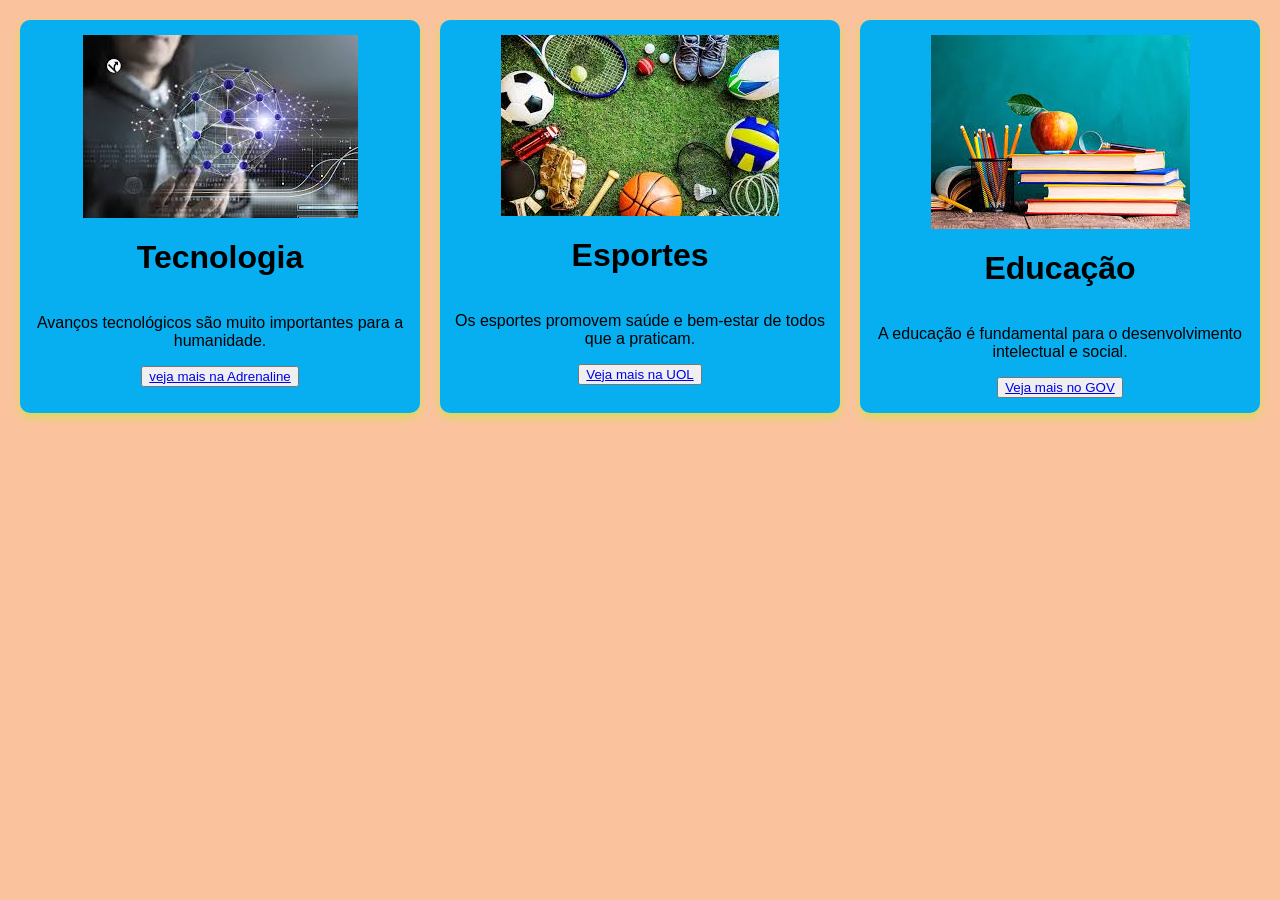
<file: atividade3web/index.html>
<!DOCTYPE html>
<html lang="pt-br">
<head>
  <meta charset="UTF-8">
  <title>Explicações sobre tecnologia,esportes e educação</title>
  <link rel="stylesheet" href="style.css">
</head>
<body>

  <div class="container">
    
    <div class="card">
      <img src="tecnologia.png" alt="Tecnologia">
      <h1>Tecnologia</h1>
      <p>Avanços tecnológicos são muito importantes para a humanidade.</p>
      <button><a href="https://www.adrenaline.com.br">veja mais na Adrenaline</a></button>
    </div>

    <div class="card">
      <img src="Esporte.png" alt="Esportes">
      <h1>Esportes</h1>
      <p>Os esportes promovem saúde e bem-estar de todos que a praticam.</p>
      <button><a href="https://www.uol.com.br">Veja mais na UOL</a></button>
    </div>

    <div class="card">
      <img src="Educação.png" alt="Educação">
      <h1>Educação</h1>
      <p>A educação é fundamental para o desenvolvimento intelectual e social.</p>
      <button><a href="https://www.gov.br">Veja mais no GOV</a></button>
    </div>

  </div>

</body>
</html>
</file>
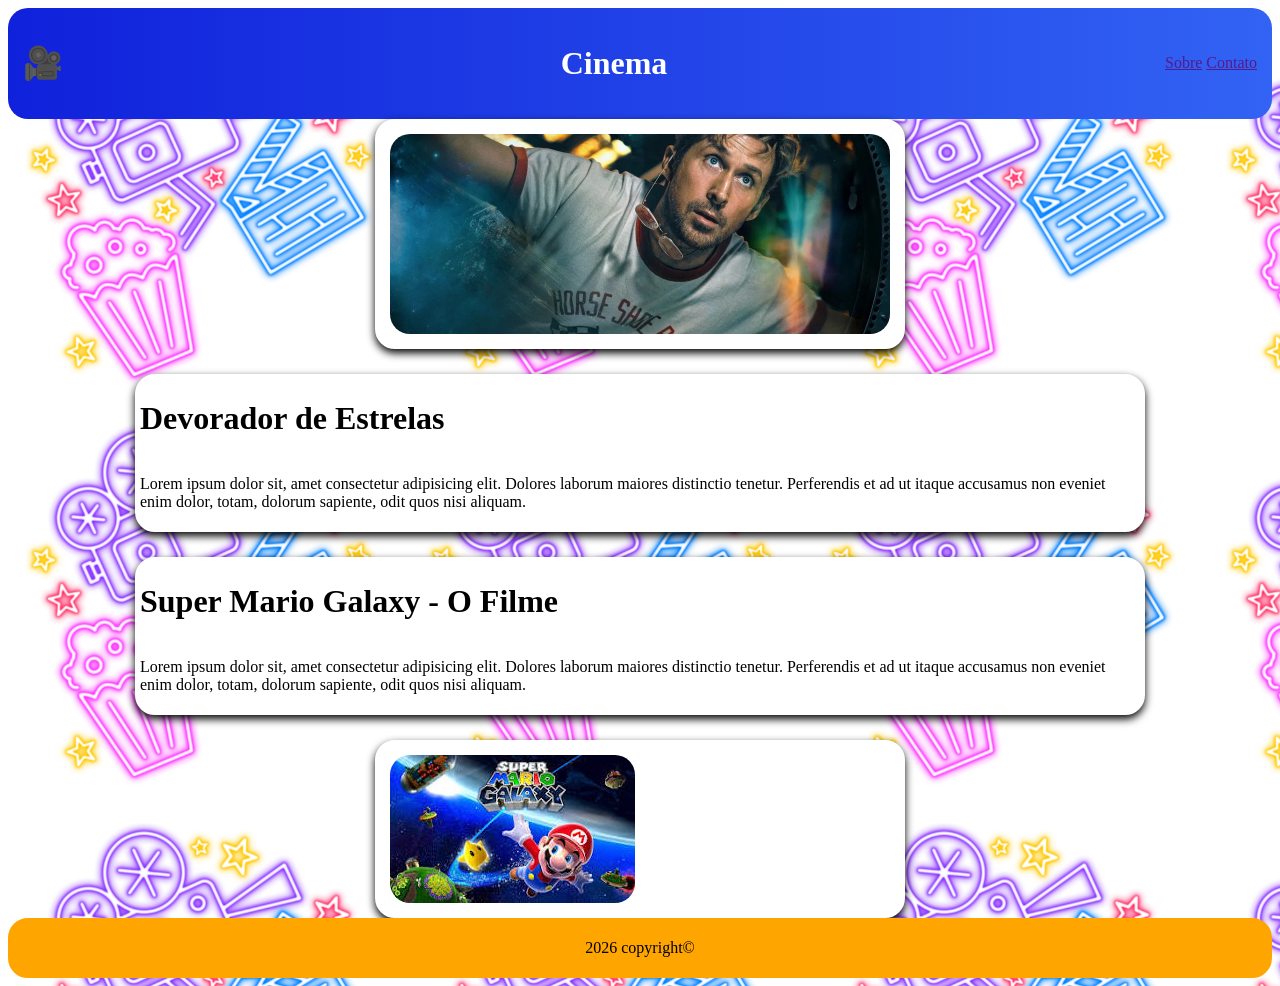
<file: atividade4/index.html>
<!DOCTYPE html>
<html lang="en">
<head>
    <meta charset="UTF-8">
    <meta name="viewport" content="width=device-width, initial-scale=1.0">
    <title>Document</title>
    <link rel="stylesheet" href="style.css">
</head>
<body>

    <header>
        <h1>🎥</h1>
        <h1>Cinema</h1>
        <nav>
            <a href="">Sobre</a>
            <a href="">Contato</a>
        </nav>

    </header>


<div class="tela">
    <div class="Imagem">
        <img src="devoradores.webp" >

    </div>


    <div class="Texto">
        <h1>Devorador de Estrelas</h1>
        <p>Lorem ipsum dolor sit, amet consectetur adipisicing elit. Dolores laborum maiores distinctio tenetur. Perferendis et ad ut itaque accusamus non eveniet enim dolor, totam, dolorum sapiente, odit quos nisi aliquam.</p>
        
    </div>

    <div class="Texto">
        <h1>Super Mario Galaxy - O Filme</h1>
        <p>Lorem ipsum dolor sit, amet consectetur adipisicing elit. Dolores laborum maiores distinctio tenetur. Perferendis et ad ut itaque accusamus non eveniet enim dolor, totam, dolorum sapiente, odit quos nisi aliquam.</p>
    </div>

    <div class="Imagem">
        <img src="mario.png">

    </div>

    
    

</div>

    <footer>
        <p>2026 copyright&copy;</p>


    </footer>



    
</body>
</html>
</file>
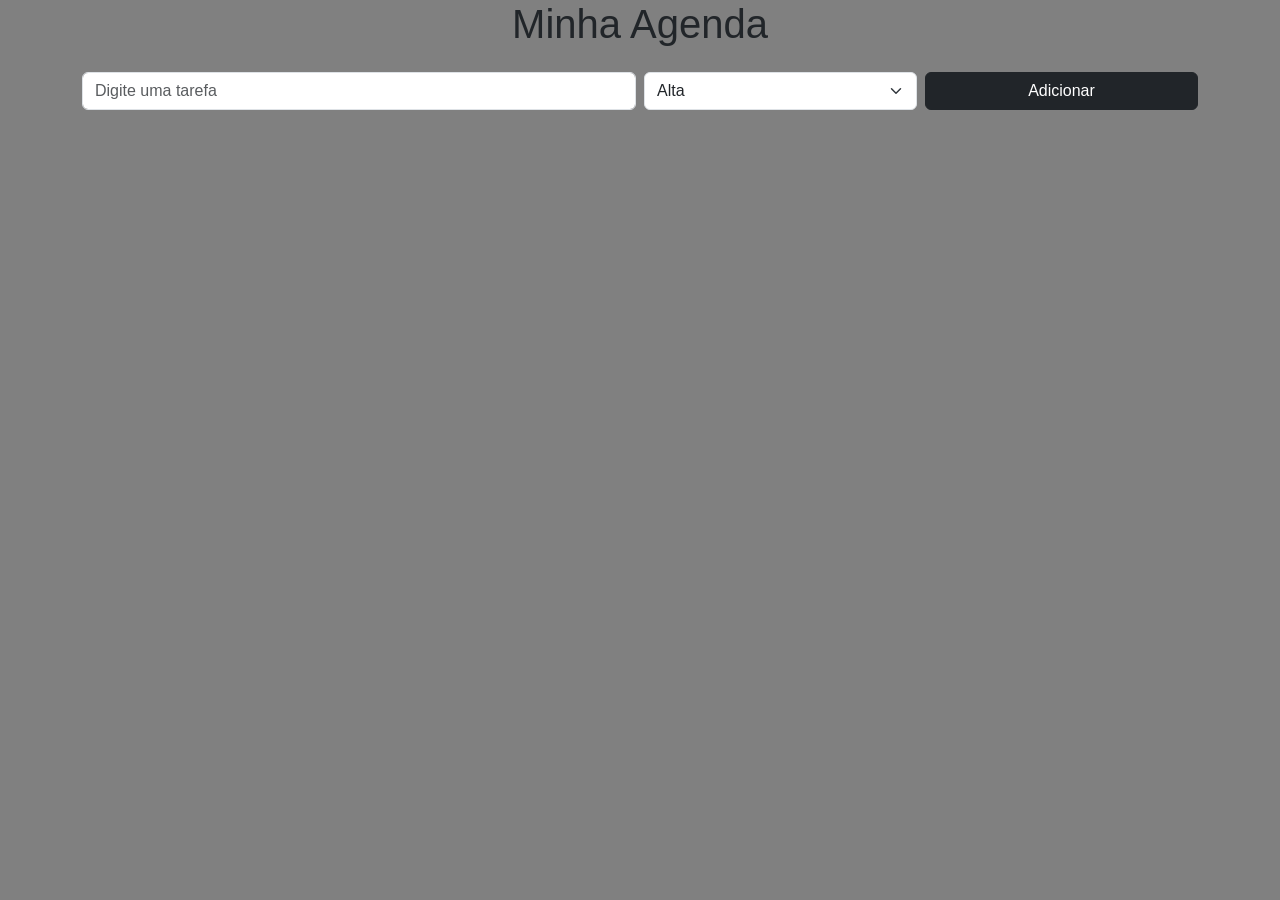
<file: atividade5web/index.html>
<!DOCTYPE html>
<html lang="pt-br">
<head>

    <meta charset="UTF-8">
    <meta name="viewport" content="width=device-width, initial-scale=1.0">

    <title>Agenda do dia a dia </title>

    <link href="https://cdn.jsdelivr.net/npm/bootstrap@5.3.3/dist/css/bootstrap.min.css" rel="stylesheet">

    <link rel="stylesheet" href="style.css">

</head>
<body>
    <h1 class="text-center mb-4">
            Minha Agenda
        </h1>

    <div class="container mt-4">

        <div class="row g-2">

            <div class="col-md-6">
                <input type="text" id="nome" class="form-control" placeholder="Digite uma tarefa">
            </div>

            <div class="col-md-3">
                <select id="prioridade" class="form-select">

                    <option>Alta</option>
                    <option>Media</option>
                    <option>Baixa</option>

                </select>
            </div>

            <div class="col-md-3">
                <button onclick="criar_card()" class="btn btn-dark w-100">
                    Adicionar
                </button>
            </div>

        </div>

        <div id="main" class="row mt-4"></div>

    </div>

    <script src="script.js"></script>

</body>
</html>
</file>
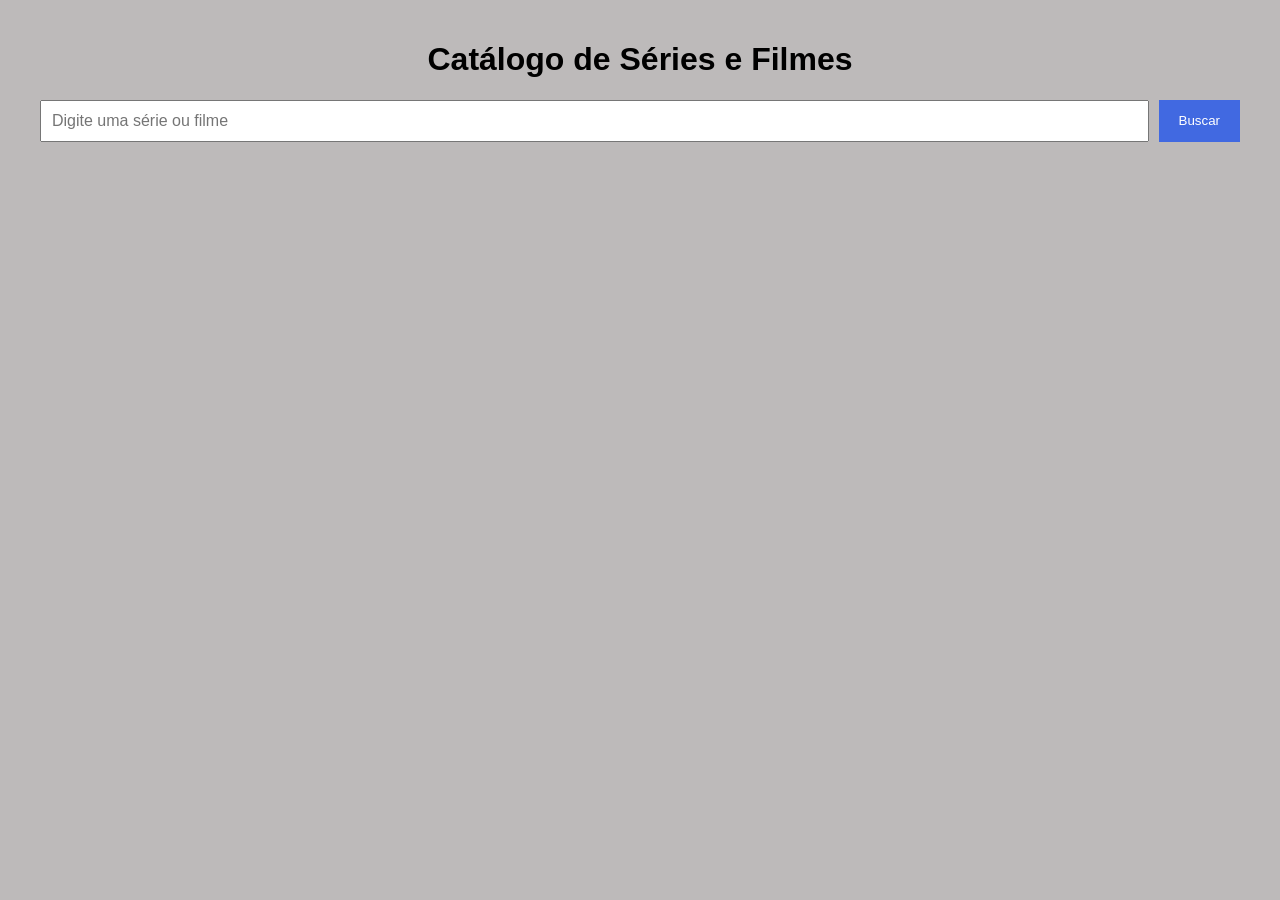
<file: atividade6web/index.html>
<!DOCTYPE html>
<html lang="pt-br">
<head>
    <meta charset="UTF-8">
    <title>Catálogo de Séries e Filmes</title>

    <link rel="stylesheet" href="style.css">
</head>
<body>

    <div class="container">

        <h1>Catálogo de Séries e Filmes</h1>

        <div class="busca">
            <input type="text" id="pesquisa" placeholder="Digite uma série ou filme">
            <button onclick="buscarSerieFilme()">Buscar</button>
        </div>

        <div id="resultado"></div>

    </div>

    <script src="script.js"></script>
</body>
</html>
</file>
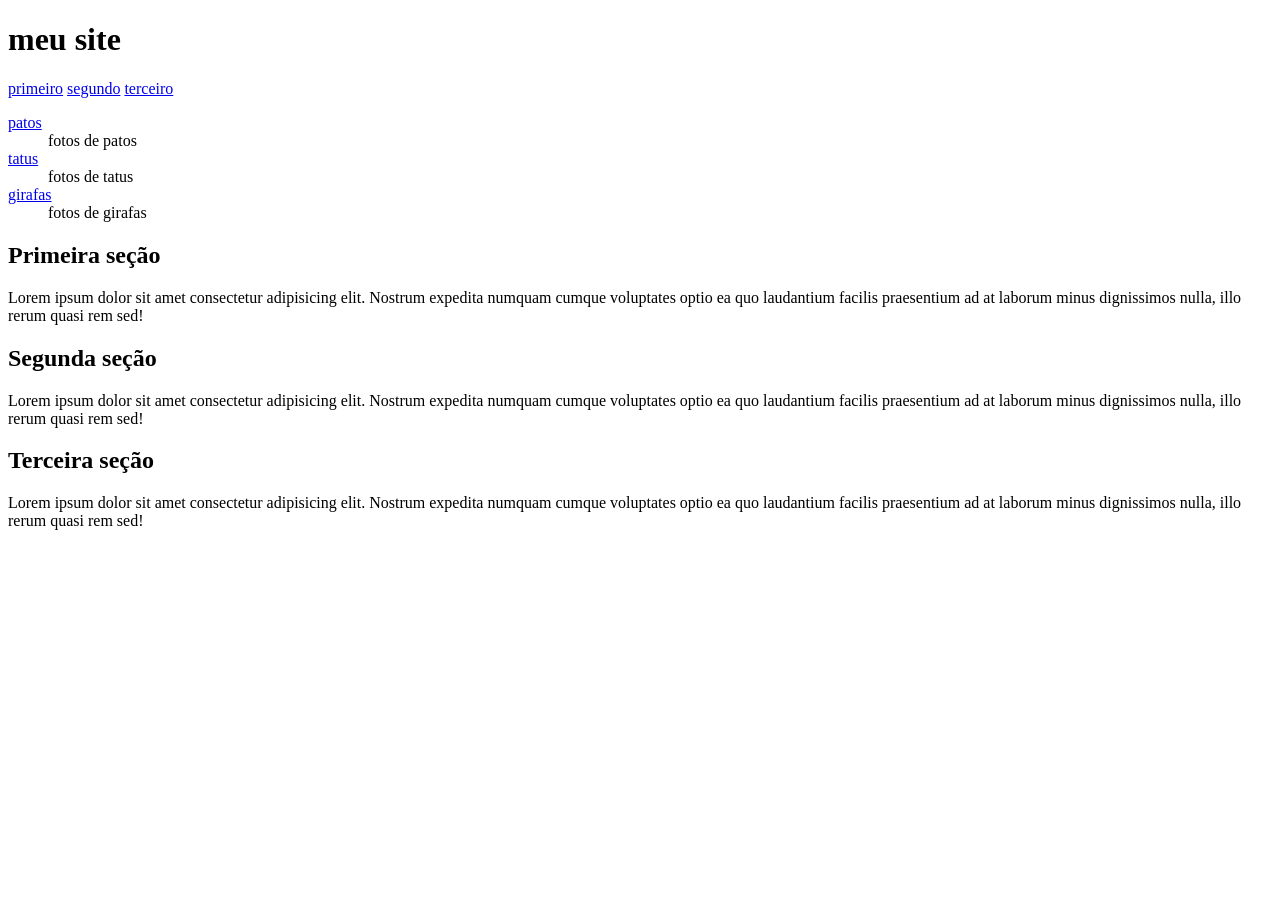
<file: atividade2/meusite/index.html>
<!DOCTYPE html>
<html lang="pt-br">
  <head>
    <meta charset="UTF-8">
    <meta name="viewport" content="width=device-width, initial-scale=1.0">
    <title>meu titulo</title>
  </head>
  <body>
    <header>
      <h1>meu site</h1>
      <a href="#primeiro">primeiro</a>
      <a href="#segundo">segundo</a>
      <a href="#terceiro">terceiro</a>
    </header>


    <dl>
      <dt><a href="./patos.html">patos</a></dt>
      <dd>fotos de patos</dd>
      <dt><a href="./tatus.html">tatus</a></dt>
      <dd>fotos de tatus</dd>
      <dt><a href="./girafas.html">girafas</a></dt>
      <dd>fotos de girafas</dd>
    </dl>

    <h2 id="primeiro">Primeira seção</h2>

    <p>Lorem ipsum dolor sit amet consectetur adipisicing elit. Nostrum expedita numquam cumque voluptates optio ea quo laudantium facilis praesentium ad at laborum minus dignissimos nulla, illo rerum quasi rem sed!</p>

    <h2 id="segundo">Segunda seção</h2>

    <p>Lorem ipsum dolor sit amet consectetur adipisicing elit. Nostrum expedita numquam cumque voluptates optio ea quo laudantium facilis praesentium ad at laborum minus dignissimos nulla, illo rerum quasi rem sed!</p>

    <h2 id="terceiro">Terceira seção</h2>

    <p>Lorem ipsum dolor sit amet consectetur adipisicing elit. Nostrum expedita numquam cumque voluptates optio ea quo laudantium facilis praesentium ad at laborum minus dignissimos nulla, illo rerum quasi rem sed!</p>

  </body>
</html>
</file>
<file: atividade3web/style.css>
body {
  font-family: Arial, sans-serif;
  margin: 0;
  padding: 20px;
  background-color: rgba(243, 101, 7, 0.39);
}

.container {
  display: flex;             
  justify-content: space-between; 
  gap: 20px;                  
}
.card {
  background-color: rgb(7, 174, 240);
  padding: 15px;
  border-radius: 10px;
  width: 30%;
  box-shadow: 0 4px 8px rgba(177, 248, 11, 0.507);

  display: flex;
  flex-direction: column; 
  align-items: center;
  text-align: center;
}
@media (max-width: 768px) {
  .container {
    flex-direction: column; 
  }

  .card {
    width: 100%;
  }
}
</file>
<file: atividade4/style.css>
body{
    
    background-image: url(cinema.png);
    background-size: 400px;
    background-repeat: repeat;
    min-height: 100vh;
    display: flex;
    flex-direction: column;
    flex-wrap: wrap;
    justify-content: space-between;
   
}

header{
    display: flex;
    background-image: linear-gradient(to right, rgb(16, 33, 219), rgb(50, 99, 244));
    background-color:dodgerblue;
    font-family: "Segoe UI";
    border-radius: 20px ;
    justify-content: space-between;
    padding: 15px;
    align-items: center;
    color: white;

}

.Texto{
    box-sizing: content-box;
    display: flex;
    background-color: white;
    font-family: "Segoe UI";
    border: 5px solid white;
    border-radius: 20px ;
    justify-content: space-between;
    align-items: center;
    color: black;
    flex-wrap: wrap;
    width: 1000px;
    box-shadow: 0px 4px 8px black;
}

.Imagem{
    box-sizing: content-box;
    display: flex;
    background-color: white;
    font-family: "Segoe UI";
    border: 15px solid white;
    border-radius: 20px ;
    justify-content: space-between;
    align-items: center;
    width: 500px;
    box-shadow: 0px 4px 8px black;
}

img{
    height: auto;
    max-width: 100%;
    border-radius: 20px;
    transition: transform 0.5s ease;
    
}
img:hover{
    transform:scale(1.3);
}

footer{
    display: flex;
    background-color: orange;
    font-family: "Segoe UI";
    border: 5px solid orange;
    border-radius: 20px ;
    justify-content: space-around;
    align-items: center;
    color: rgb(0, 0, 0);

}


.tela{
    display: flex;
    flex-direction: row;
    flex-wrap: wrap;
    justify-content: center;
    gap: 25px;


}
</file>
<file: atividade5web/style.css>
body{
    background-color: grey;
    font-family: Arial;
}

.card{
    padding: 15px;
    border-radius: 10px;
    color: white;
}

.alta{
    background-color: red;
    color:black
}

.media{
    background-color: yellow;
    color: black;
}

.baixa{
    background-color: green;
    color:black
}
</file>
<file: atividade6web/style.css>
body{
    font-family: Arial;
    background-color: #bdbaba;
    margin: 0;
    padding: 20px;
}

.container{
    max-width: 1200px;
    margin: auto;
}

h1{
    text-align: center;
}

.busca{
    display: flex;
    gap: 10px;
    margin-bottom: 20px;
}

input{
    flex: 1;
    padding: 10px;
    font-size: 16px;
}

button{
    padding: 10px 20px;
    background-color: royalblue;
    color: white;
    border: none;
    cursor: pointer;
}

#resultado{
    display: flex;
    flex-wrap: wrap;
    gap: 20px;
}

.card{
    width: 220px;
    background-color: white;
    border-radius: 10px;
    overflow: hidden;
    box-shadow: 0 0 10px rgba(0, 0, 0, 0.055);
}

.card img{
    width: 100%;
    height: 300px;
    object-fit: cover;
}

.card h3{
    padding: 10px;
    margin: 0;
}

.card p{
    padding: 0 10px 10px;
}
</file>
